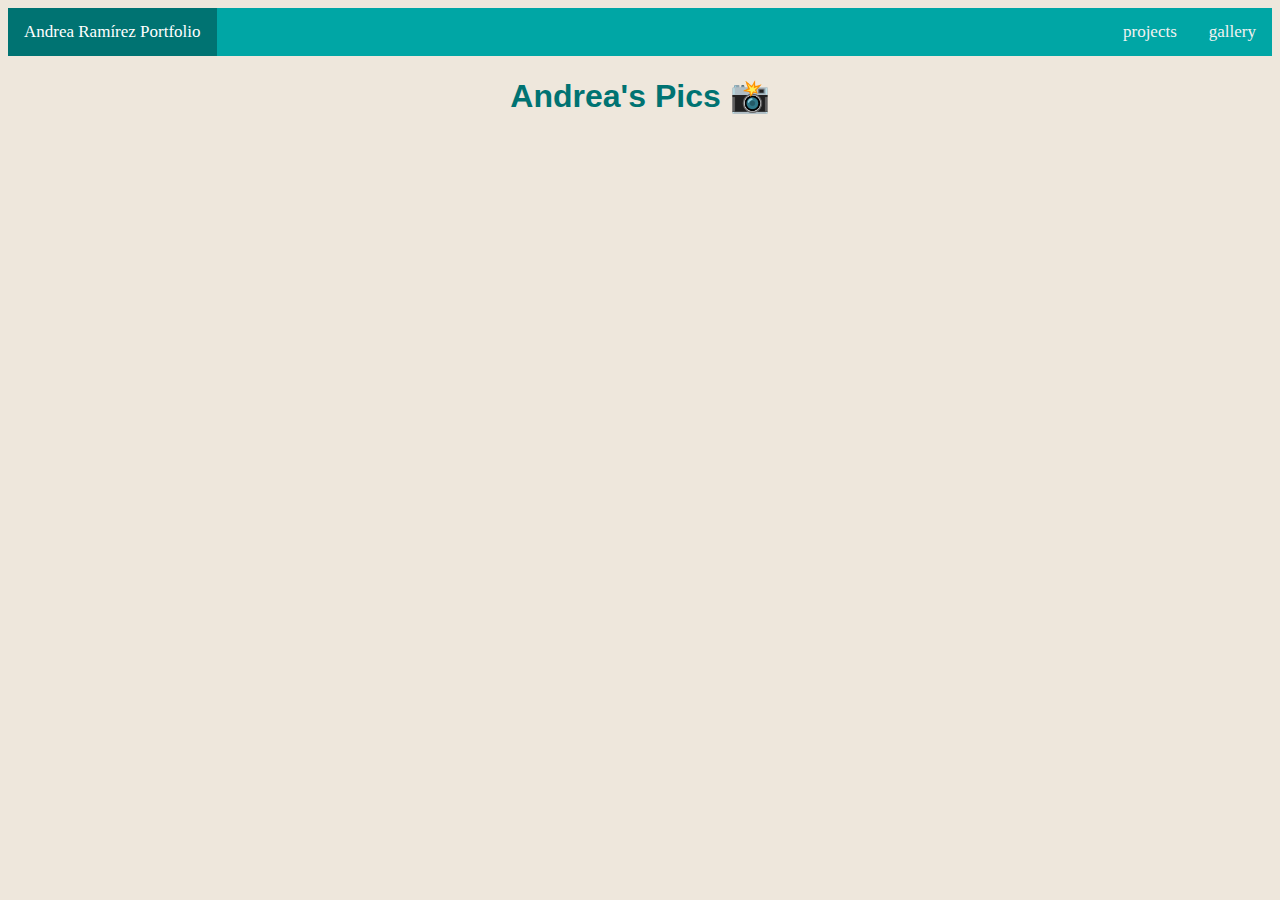
<file: portfolio/src/main/webapp/gallery.html>
<!DOCTYPE html>
<html>
  <head>
    <meta charset="UTF-8">
    <title>Andrea Ramírez</title>
    <link rel="stylesheet" href="style.css">
    <script src="scriptTutorial2.js"></script>
  </head>
  <body>
    <div class="topNavigationBar">
        <a class="active" href="./index.html">Andrea Ramírez Portfolio</a>
        <a href="./gallery.html">gallery</a>
        <a href="./projects.html">projects</a>
    </div>
    <h1>Andrea's Pics 📸</h1>
  </body>

</html>
</file>
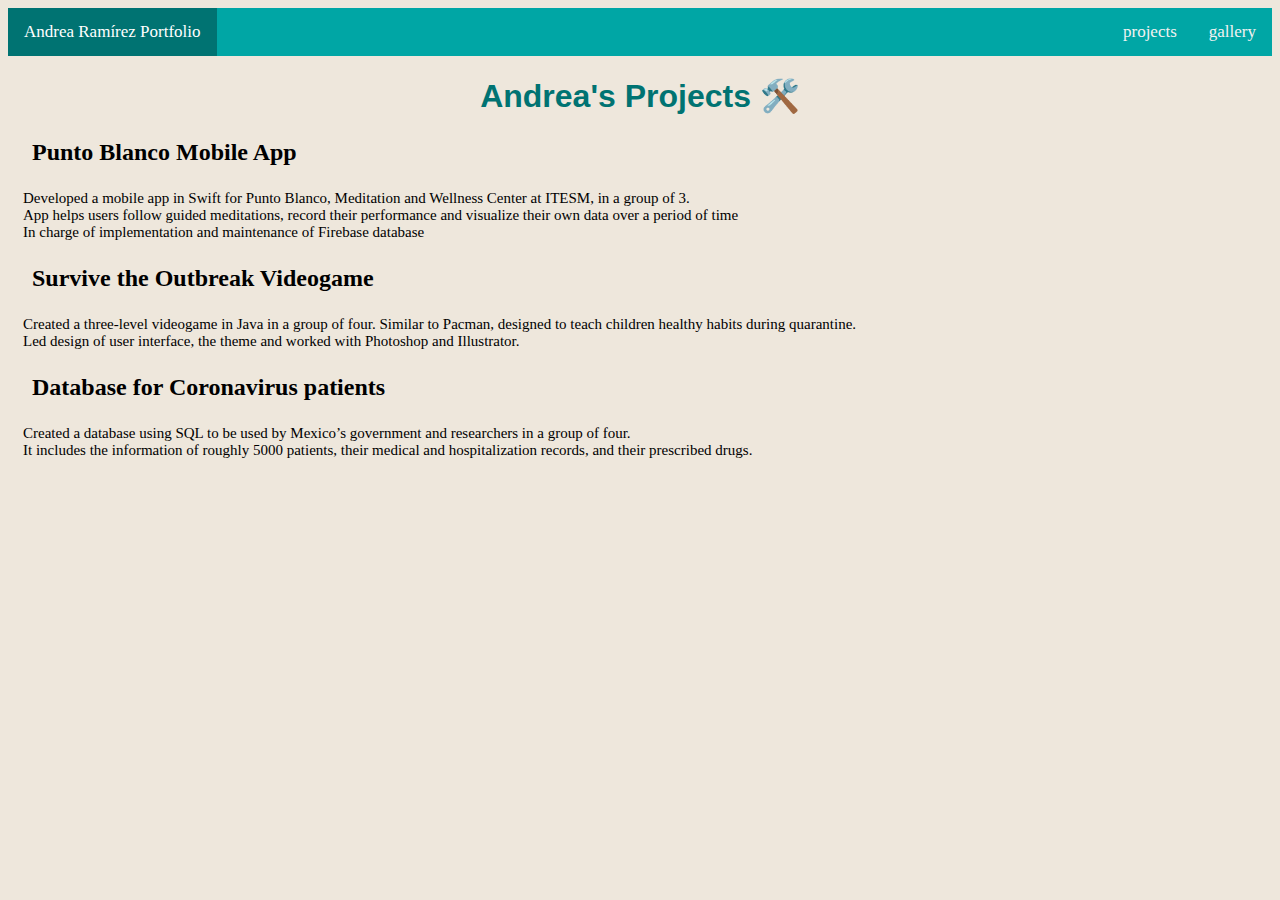
<file: portfolio/src/main/webapp/projects.html>
<!DOCTYPE html>
<html>
  <head>
    <meta charset="UTF-8">
    <title>Andrea Ramírez</title>
    <link rel="stylesheet" href="style.css">
    <script src="scriptTutorial2.js"></script>
  </head>
  <body>
    <div class="topNavigationBar">
        <a class="active" href="./index.html">Andrea Ramírez Portfolio</a>
        <a href="./gallery.html">gallery</a>
        <a href="./projects.html">projects</a>
    </div>
    <h1>Andrea's Projects 🛠️</h1>
      <div class="projects">
        <h2> Punto Blanco Mobile App </h2>
        <p>Developed a mobile app in Swift for Punto Blanco, Meditation and Wellness Center at ITESM, in a group of 3. <br>
           App helps users follow guided meditations, record their performance and visualize their own data over a period of time <br>
           In charge of implementation and maintenance of Firebase database</p>
        <h2> Survive the Outbreak Videogame</h2>
        <p>Created a three-level videogame in Java in a group of four. Similar to Pacman, designed to teach children healthy habits during quarantine. <br>
           Led design of user interface, the theme and worked with Photoshop and Illustrator.</p>
        <h2>Database for Coronavirus patients </h2>
        <p>Created a database using SQL to be used by Mexico’s government and researchers in a group of four. <br>
           It includes the information of roughly 5000 patients, their medical and hospitalization records, and their prescribed drugs.</p>
    </div>
  </body>

</html>
</file>
<file: portfolio/src/main/webapp/style.css>
#projects {
  float: left;
}

.projects h2{
  text-align: left;
  margin: 1em;
}

.projects p{
  text-align: left;
  margin: 1em;
}

#content {
  margin-left: auto;
  margin-right: auto;
  width: auto;
}

#greeting-container {
  margin-top: 20px;
}

body {
  background-color: #EEE7DC;
}

h1 {
  font-family: helvetica;
  color: #007372;
  text-align: center;
}

h2{

    font-family: geneva;
    text-align: center;
}

p {
  font-family: geneva;
  font-size: 15px;
  margin-left: 200px;
  margin-right: 200px;
  color: black;
  text-align: center;
}

img {
  display: block;
  margin-top: 15px;
  border-radius: 50%;
  width: 25%;
  height: auto;
  margin-left: auto;
  margin-right: auto;
}

button {
  display: block;
  margin-left: auto;
  margin-right: auto;
  background-color: #007372;
  border: none;
  color: white;
  padding: 10px 20px;
  border-radius: 5%;
  text-align: center;
  font: geneva;
  text-decoration: none;
  font-size: 16px;
  cursor: pointer;
}

.topNavigationBar {
  margin-left: 0;
  margin-right: 0;
  margin-top: 0;
  overflow: hidden;
  background-color: #00a6a5;
  text-decoration:none;
}

.topNavigationBar a {
  float: right;
  color: #f2f2f2;
  text-align: center;
  padding: 14px 16px;
  font-family: geneva;
  font-size: 17px;
  text-decoration:none;
}

.topNavigationBar a:hover {
  background-color: #ddd;
  color: black;
}

.topNavigationBar a.active {
  float: left;
  background-color: #007372;
  color: white;
  text-decoration:none;
}
</file>
